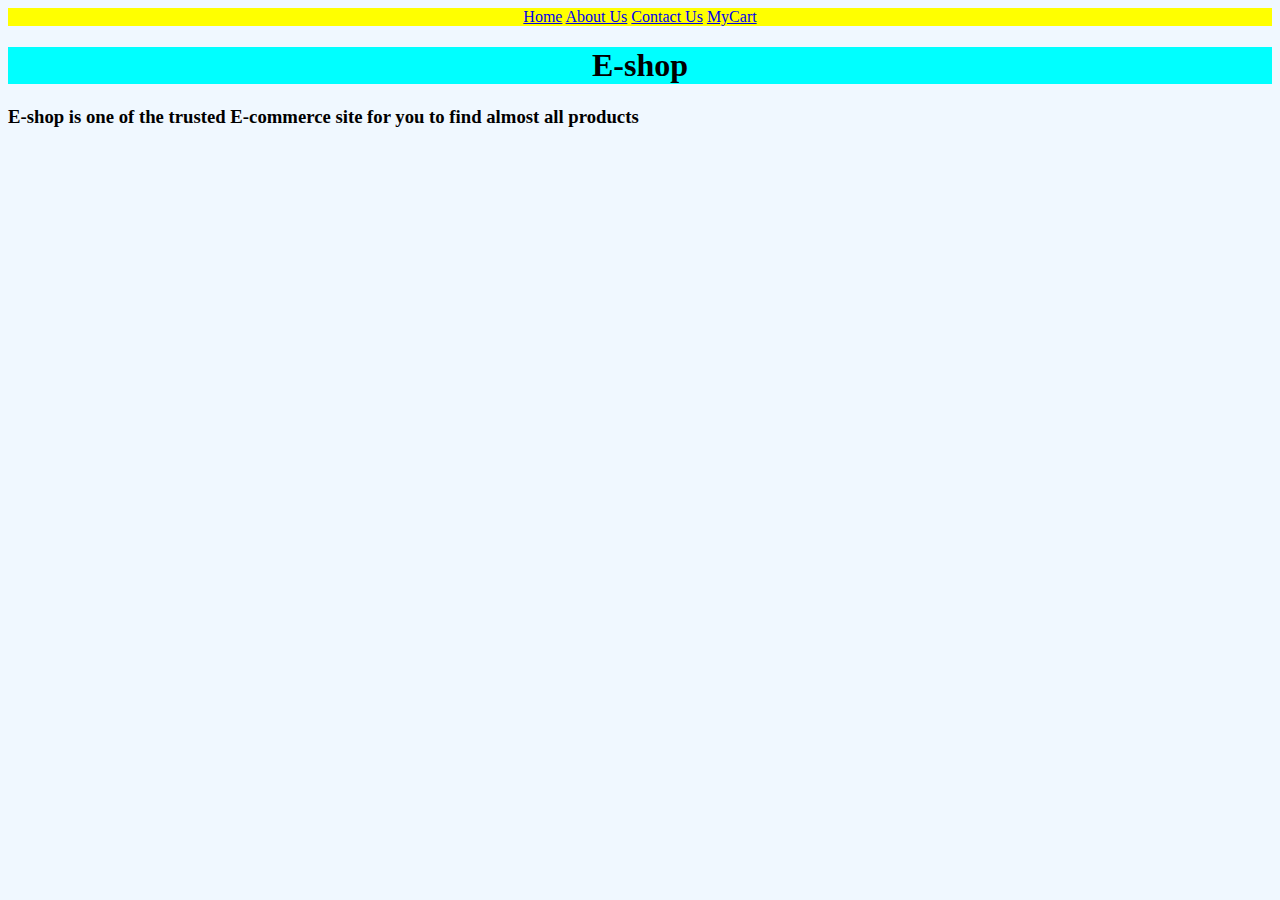
<file: aboutus.html>
<!DOCTYPE html>
<html>
<head>
    <meta charset='utf-8'>
    <meta http-equiv='X-UA-Compatible' content='IE=edge'>
    <title>About US</title>
    <link type="text/css" href="main.css" rel="stylesheet">
    
</head>
<body>
    <div name="headbar">
        <a href="index.html">Home</a>
        <a href="aboutus.html">About Us</a>
        <a href="contactus.html">Contact Us</a>
        <a href="cart.html">MyCart</a>

    </div>
    <h1 name="E-Shop bar">E-shop</h1>
    <h3> E-shop is one of the trusted E-commerce site for you to find almost all products</h3>
</body>
</html>
</file>
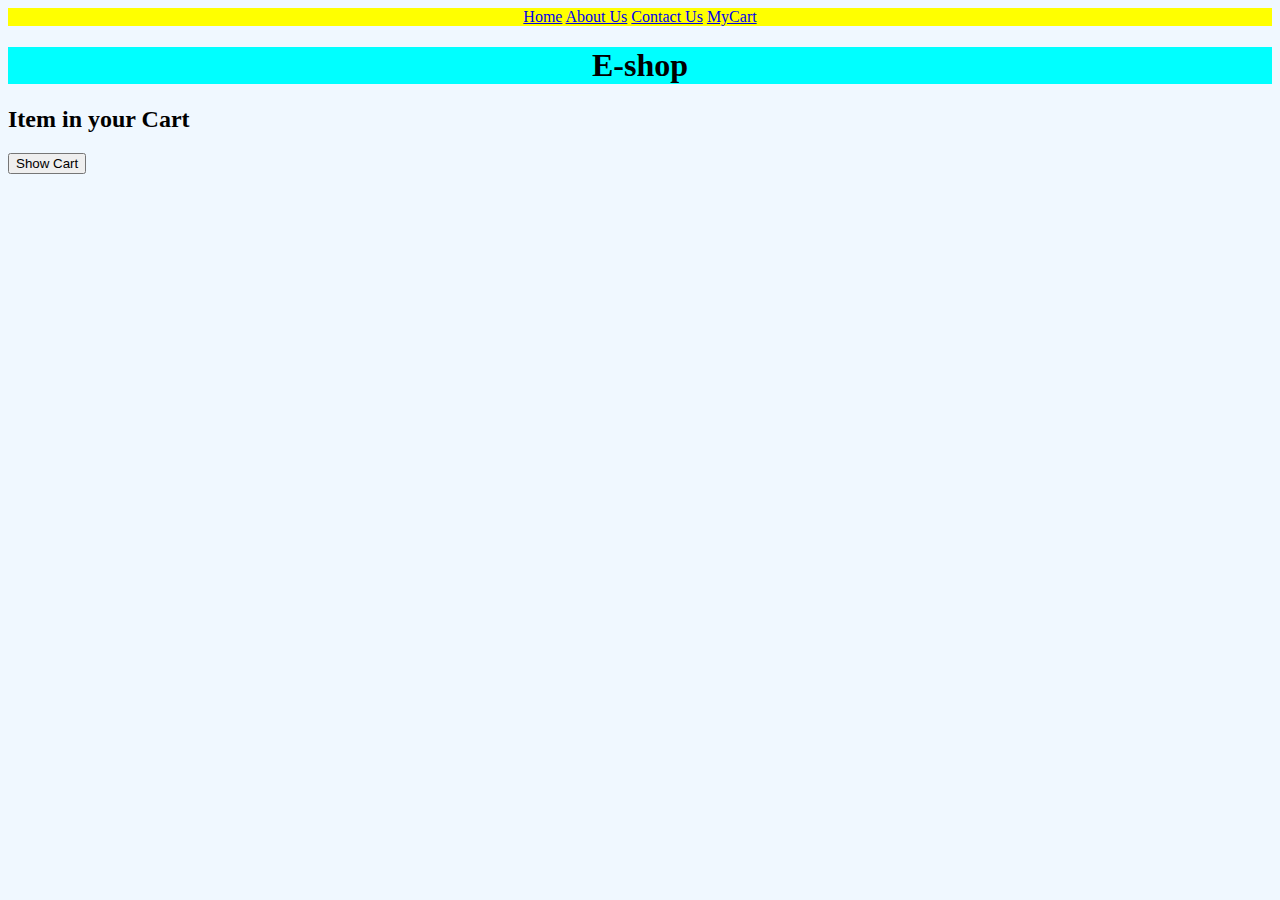
<file: cart.html>
<!DOCTYPE html>
<html>
<head>
    <meta charset='utf-8'>
    <meta http-equiv='X-UA-Compatible' content='IE=edge'>
    <title>My Cart</title>
    <meta name='viewport' content='width=device-width, initial-scale=1'>
    <link rel='stylesheet' type='text/css' media='screen' href='main.css'>
    <script src="cart.js"></script>
</head>
<body>
    <div name="headbar">
        <a href="index.html">Home</a>
        <a href="aboutus.html">About Us</a>
        <a href="contactus.html">Contact Us</a>
        <a href="cart.html">MyCart</a>

    </div>
    <h1 name="E-Shop bar">E-shop</h1>
    <h2>Item in your Cart</h2>
    <input type="button" value="Show Cart" onclick="showcart()">
    <ul id="cartlist">
        <p id="demo"></p>
        <script>
            for(let i=0;i<cartlist.size;i++){
                document.getElementById("demo")=cartlist[i];
            }
        </script>
    </ul>
</body>
</html>
</file>
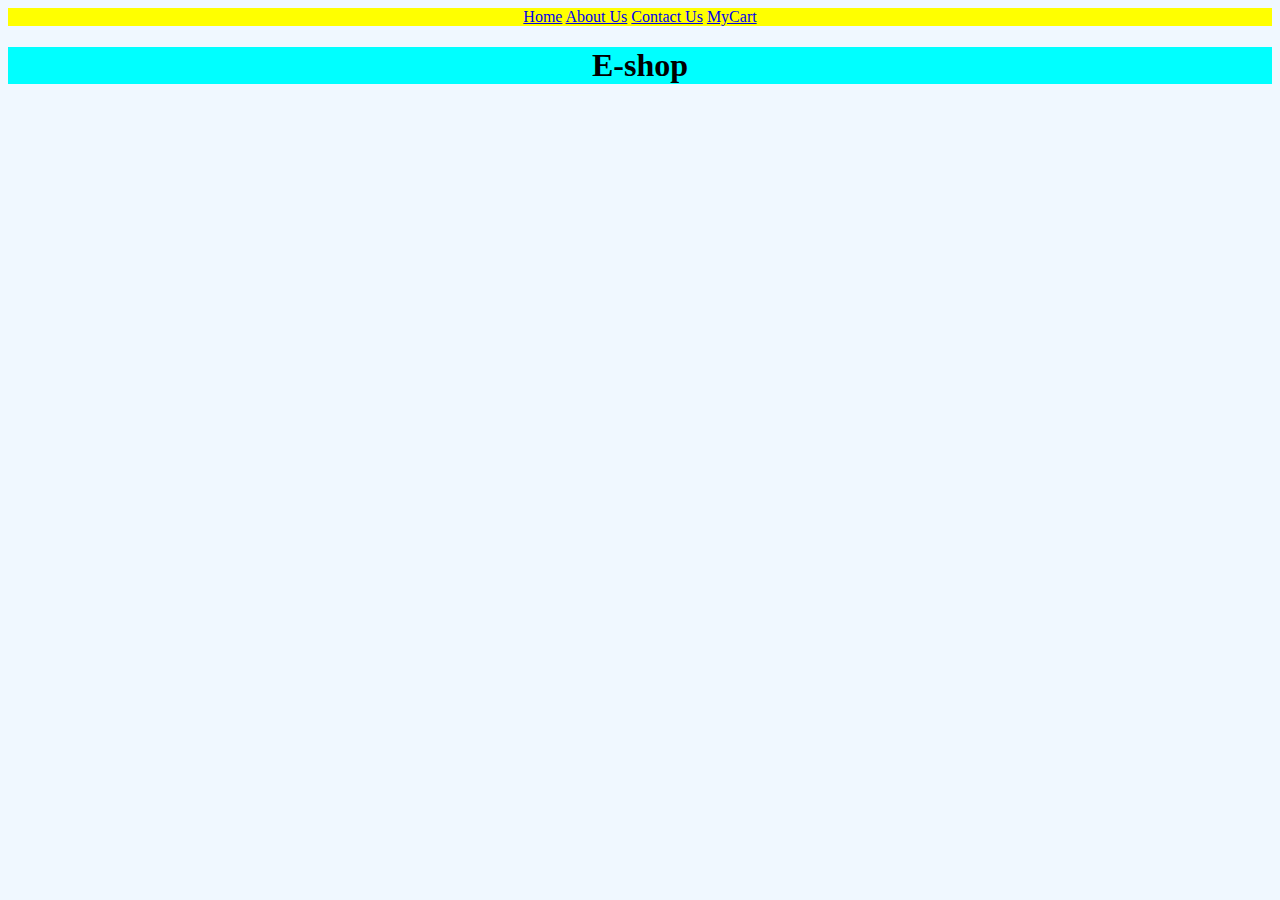
<file: contactus.html>
<!DOCTYPE html>
<html>
<head>
    <meta charset='utf-8'>
    <meta http-equiv='X-UA-Compatible' content='IE=edge'>
    <title>Page Title</title>
    <link type="text/css" href="main.css" rel="stylesheet">
  
</head>
<body>
    <div name="headbar">
        <a href="index.html">Home</a>
        <a href="aboutus.html">About Us</a>
        <a href="contactus.html">Contact Us</a>
        <a href="cart.html">MyCart</a>

    </div>
    <h1 name="E-Shop bar">E-shop</h1>
</body>
</html>
</file>
<file: main.css>
div {
    background-color: yellow ;
    text-align: center;
}
table televisions {
    text-align: center;
    background-color: orange;
    padding: auto;
    border-color: blue;
}
body{
    background-color: aliceblue;
    padding: auto;
    align-content: center;
    align-self: center;
}
h1{
    background-color: aqua;
    padding: auto;
    text-align: center;
}
cartsec {
    background-image: cross-fade(78);
    align-items: center;
    align-self: center;
    background-color: black;

}
</file>
